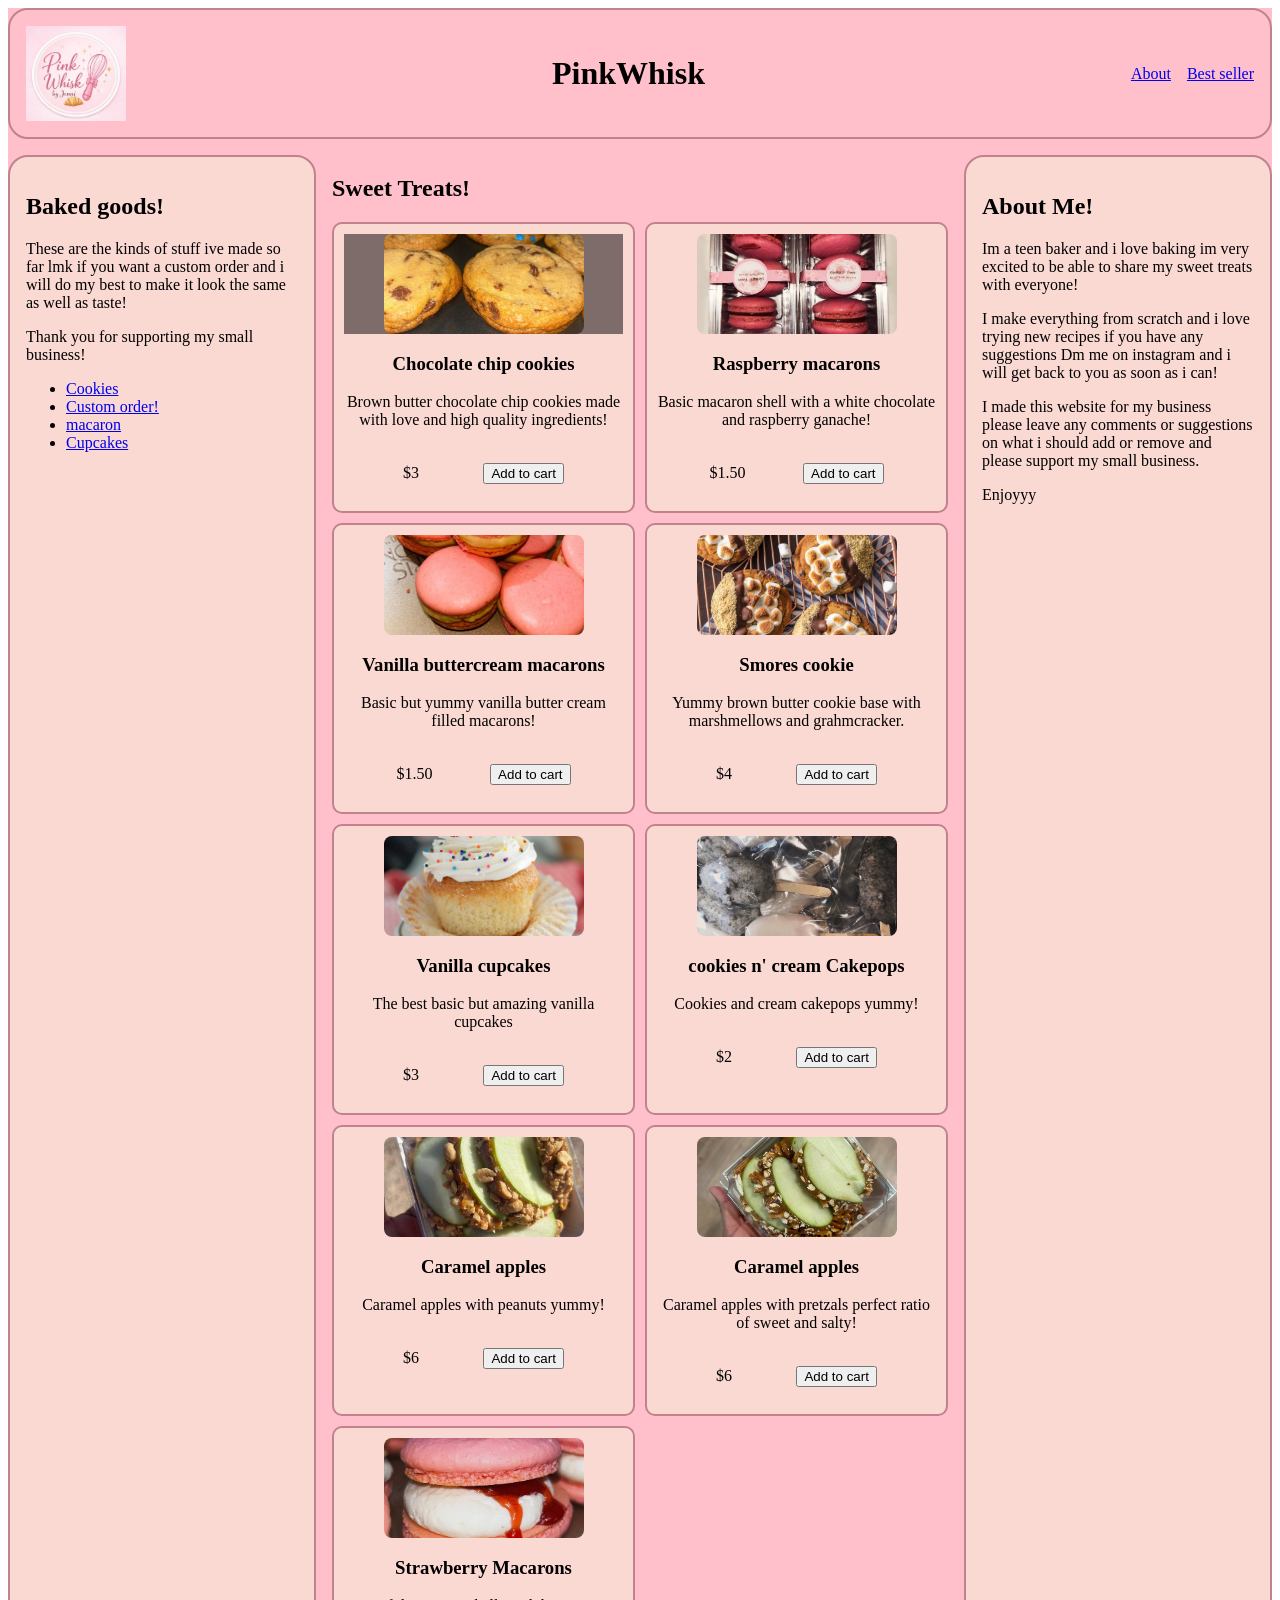
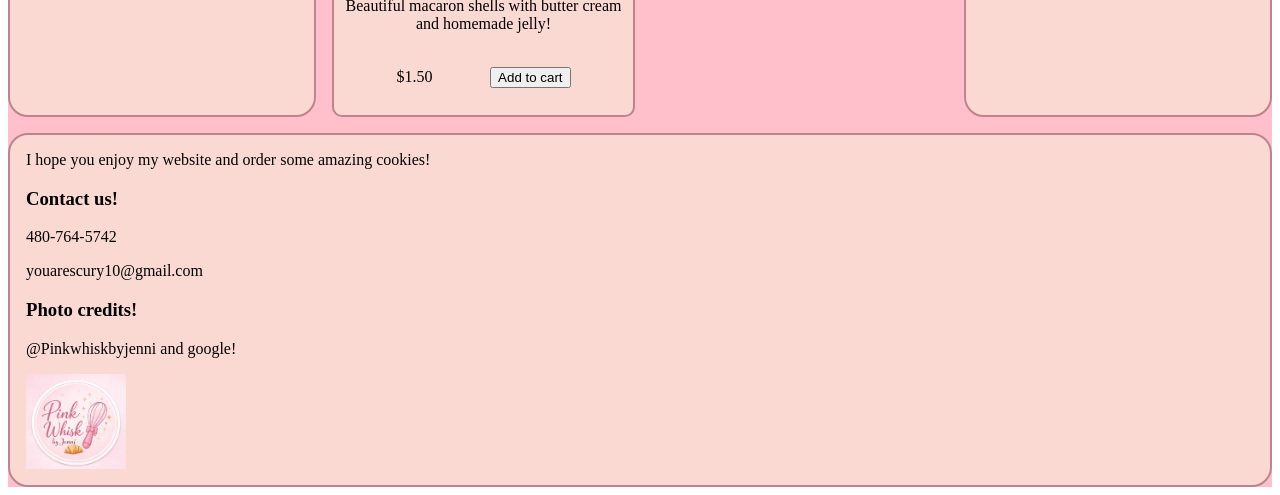
<file: index.html>
<!DOCTYPE html>
<html lang="en">
<head>
    <meta charset="UTF-8">
    <meta name="viewport" content="width">
    <link href="./global.css" rel="stylesheet" type="text/css">
    <title>PinkWhisk by jenni</title>
    
</head>
<body>
    <div class="page">
        <header class="site-header"> 
            <img class="logo" src="./images/6F5A1068-B4D6-4DAE-A929-BA22E5F770C4 (1).jpg" alt="logo">  
            <h1 class="homenav">PinkWhisk</h1>
            <nav class="links">
                <a href="./about/">About</a>
                <a href="./bestseller/">Best seller</a>
                
            </nav>
        </header>

        <main class="site-main">
            <div>
                <h2>Sweet Treats!</h2>
        
                <section class="products">
                    <article class="cookies product-card">
                        <div class="photo">
                            <img class="product-image" src="./images/IMG_8035.PNG" alt="cookies">
                        </div>
                        <h3 class="product-name">Chocolate chip cookies</h3>
                        <p class="product-description">Brown butter chocolate chip cookies made with love and high quality ingredients!</p>
                        <div class="product-footer">
                            <p class="product-price">$3</p>
                            <button class="product-button">
                                Add to cart
                            </button>
                        </div>
                    </article>

                    <article class="macarons product-card">
                        <img class="product-image" src="./images/IMG_8036.PNG" alt="macarons">
                        <h3 class="product-name">Raspberry macarons</h3>
                        <p class="product-description">Basic macaron shell with a white chocolate and raspberry ganache!</p>
                        <div class="product-footer">
                            <p class="product-price">$1.50</p>
                            <button class="product-button">
                                Add to cart
                            </button>
                        </div>
                    </article>

                    <article class="vanilla product-card">
                        <img class="product-image" src="./images/IMG_8038.PNG" alt="Vanilla Macarons">
                        <h3 class="product-name">Vanilla buttercream macarons</h3>
                        <p class="product-description">Basic but yummy vanilla butter cream filled macarons!</p>
                        <div class="product-footer">
                            <p class="product-price">$1.50</p>
                            <button class="product-button">
                                Add to cart
                            </button>
                        </div>
                    </article>


                    <article class="smores product-card">
                        <img class="product-image" src="./images/easy-smore-cookies-1-of-9.jpg" alt="smores">
                        <h3 class="product-name">Smores cookie</h3>
                        <p class="product-description">Yummy brown butter cookie base with marshmellows and grahmcracker.</p>
                        <div class="product-footer">
                            <p class="product-price">$4</p>
                            <button class="product-button">
                                Add to cart
                            </button>
                        </div>
                    </article>

                    <article class="Vanilla cupcakes product-card">
                        <img class="product-image" src="./images/vanilla-cupcakes-featured.jpg" alt="Vanilla cupcakes">
                        <h3 class="product-name">Vanilla cupcakes</h3>
                        <p class="product-description">The best basic but amazing vanilla cupcakes</p>
                        <div class="product-footer">
                            <p class="product-price">$3</p>
                            <button class="product-button">
                                Add to cart
                            </button>
                        </div>

                    </article>

                    <article class="cakepops product-card">
                        <img class="product-image" src="./images/IMG_8307.PNG" alt="cakepops">
                        <h3 class="product-name">cookies n' cream Cakepops</h3>
                        <p class="product-description">Cookies and cream cakepops yummy!</p>
                        <div class="product-footer">
                            <p class="product-price">$2</p>
                            <button class="product-button">
                                Add to cart
                            </button>
                        </div>

                    </article>

                    <article class="caramelapples product-card">
                        <img class="product-image" src="./images/IMG_8099.JPG" alt="caramel apples">
                        <h3 class="product-name">Caramel apples</h3>
                        <p class="product-description">Caramel apples with peanuts yummy!</p>
                        <div class="product-footer">
                            <p class="product-price">$6</p>
                            <button class="product-button">
                                Add to cart
                            </button>
                        </div>

                    </article>

                    <article class="caramelapples product-card">
                        <img class="product-image" src="./images/IMG_8096.JPG" alt="caramel apples with pretzals">
                        <h3 class="product-name">Caramel apples</h3>
                        <p class="product-description">Caramel apples with pretzals perfect ratio of sweet and salty!</p>
                        <div class="product-footer">
                            <p class="product-price">$6</p>
                            <button class="product-button">
                                Add to cart
                            </button>
                        </div>

                    </article>

                    <article class="strawberry product-card">
                        <img class="product-image" src="./images/IMG_8308.PNG" alt="caramel apples">
                        <h3 class="product-name">Strawberry Macarons</h3>
                        <p class="product-description">Beautiful macaron shells with butter cream and homemade jelly!</p>
                        <div class="product-footer">
                            <p class="product-price">$1.50</p>
                            <button class="product-button">
                                Add to cart
                            </button>
                        </div>

                    </article>



                </section>
            </div> 
        </main>

        <aside class="site-aside-left"> 
            <h2>Baked goods!</h2>
            <p>These are the kinds of stuff ive made so far lmk if you want a custom order and i will do my best to make it look the same as well as taste!</p>
            <p>Thank you for supporting my small business!</p>
            <ul>
                 <li>
                    <a href="#"> Cookies</a>
                </li>
                <li>
                    <a href="#">Custom order!</a>
                </li>
                <li>
                    <a href="#">macaron</a>
                </li>
                <li>
                    <a href="#">Cupcakes</a>
                </li>
            </ul>
        </aside>

        <aside class="site-aside-right">
            <h2>About Me!</h2>
                <p>Im a teen baker and i love baking im very excited to be able to share my sweet treats with everyone!</p>
                <p>I make everything from scratch and i love trying new recipes if you have any suggestions Dm me on instagram and i will get back to you as soon as i can!</p>
                <p>I made this website for my business please leave any comments or suggestions on what i should add or remove and please support my small business.
                    
                </p>
                <p>Enjoyyy</p>
            
        </aside>

        <footer class="site-footer contact">
            I hope you enjoy my website and order some amazing cookies!  
            <div class="contact">
                <h3>Contact us!</h3>
                    <p>480-764-5742</p>
                    <p>youarescury10@gmail.com</p>
                    <h3>Photo credits!</h3>
                    <p>@Pinkwhiskbyjenni and google!</p>
            </div>
            <img class="logo footerlogo" src="./images/6F5A1068-B4D6-4DAE-A929-BA22E5F770C4 (1).jpg" alt="logo">
        </footer>
    </div>

</body>
</html>
</file>
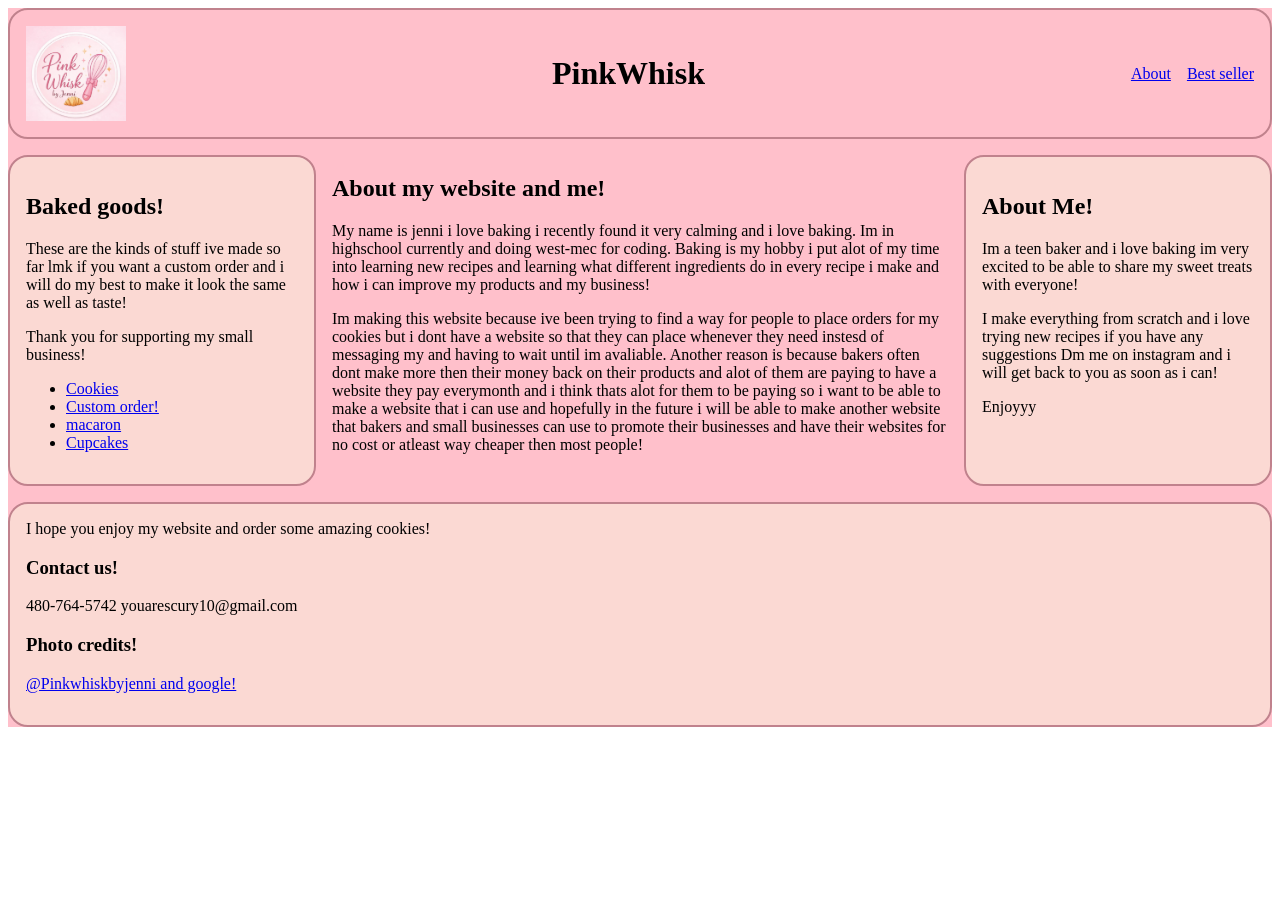
<file: about/index.html>
<!DOCTYPE html>
<html lang="en">
<head>
    <meta charset="UTF-8">
    <meta name="viewport" content="width">
    
    <title>About my home Bakery</title>
    
    <link href="../global.css" rel="stylesheet" type="text/css">

</head>
<body>
    <div class="page">
        <header class="site-header"> 
            <img class="logo" src="../images/6F5A1068-B4D6-4DAE-A929-BA22E5F770C4 (1).jpg" alt="logo"> 
            <h1 class="homenav">PinkWhisk</h1>
            <nav class="links">
                <a href="../about/">About</a>
                <a href="../bestseller/">Best seller</a>
            </nav>
        </header>

        <main class="site-main">
            <div>
                <h2>About my website and me!</h2>
                <section>
                    <p>My name is jenni i love baking i recently found it very calming and i love baking. Im in highschool currently and doing west-mec for coding. Baking is my hobby i put alot of my time into learning new recipes and learning what different ingredients do in every recipe i make and how i can improve my products and my business! </p>
                    <p>Im making this website because ive been trying to find a way for people to place orders for my cookies but i dont have a website so that they can place whenever they need instesd of messaging my and having to wait until im avaliable. Another reason is because bakers often dont make more then their money back on their products and alot of them are paying to have a website they pay everymonth and i think thats alot for them to be paying so i want to be able to make a website that i can use and hopefully in the future i will be able to make another website that bakers and small businesses can use to promote their businesses and have their websites for no cost or atleast way cheaper then most people!</p>
                </section>
            </div> 
        </main>

        <aside class="site-aside-left"> 
            <h2>Baked goods!</h2>
            <p>These are the kinds of stuff ive made so far lmk if you want a custom order and i will do my best to make it look the same as well as taste!</p>
            <p>Thank you for supporting my small business!</p>
            <ul>
                 <li>
                    <a href="#"> Cookies</a>
                </li>
                <li>
                    <a href="#">Custom order!</a>
                </li>
                <li>
                    <a href="#">macaron</a>
                </li>
                <li>
                    <a href="#">Cupcakes</a>
                </li>
            </ul>
        </aside>

        <aside class="site-aside-right">
            <h2>About Me!</h2>
            <p>Im a teen baker and i love baking im very excited to be able to share my sweet treats with everyone!</p>
            <p>I make everything from scratch and i love trying new recipes if you have any suggestions Dm me on instagram and i will get back to you as soon as i can!</p>
            <p>Enjoyyy</p>
        </aside>

        <footer class="site-footer">
            I hope you enjoy my website and order some amazing cookies!
            <h3>Contact us!</h3>
                <p class="contact">480-764-5742 
                youarescury10@gmail.com
                </p>
                <h3>Photo credits!</h3>

                <a href="https://www.instagram.com/Pinkwhiskbyjenni">
                    <p>@Pinkwhiskbyjenni and google!</p>
                </a>
            
            
        </footer>
    </div>

</body>
</html>
</file>
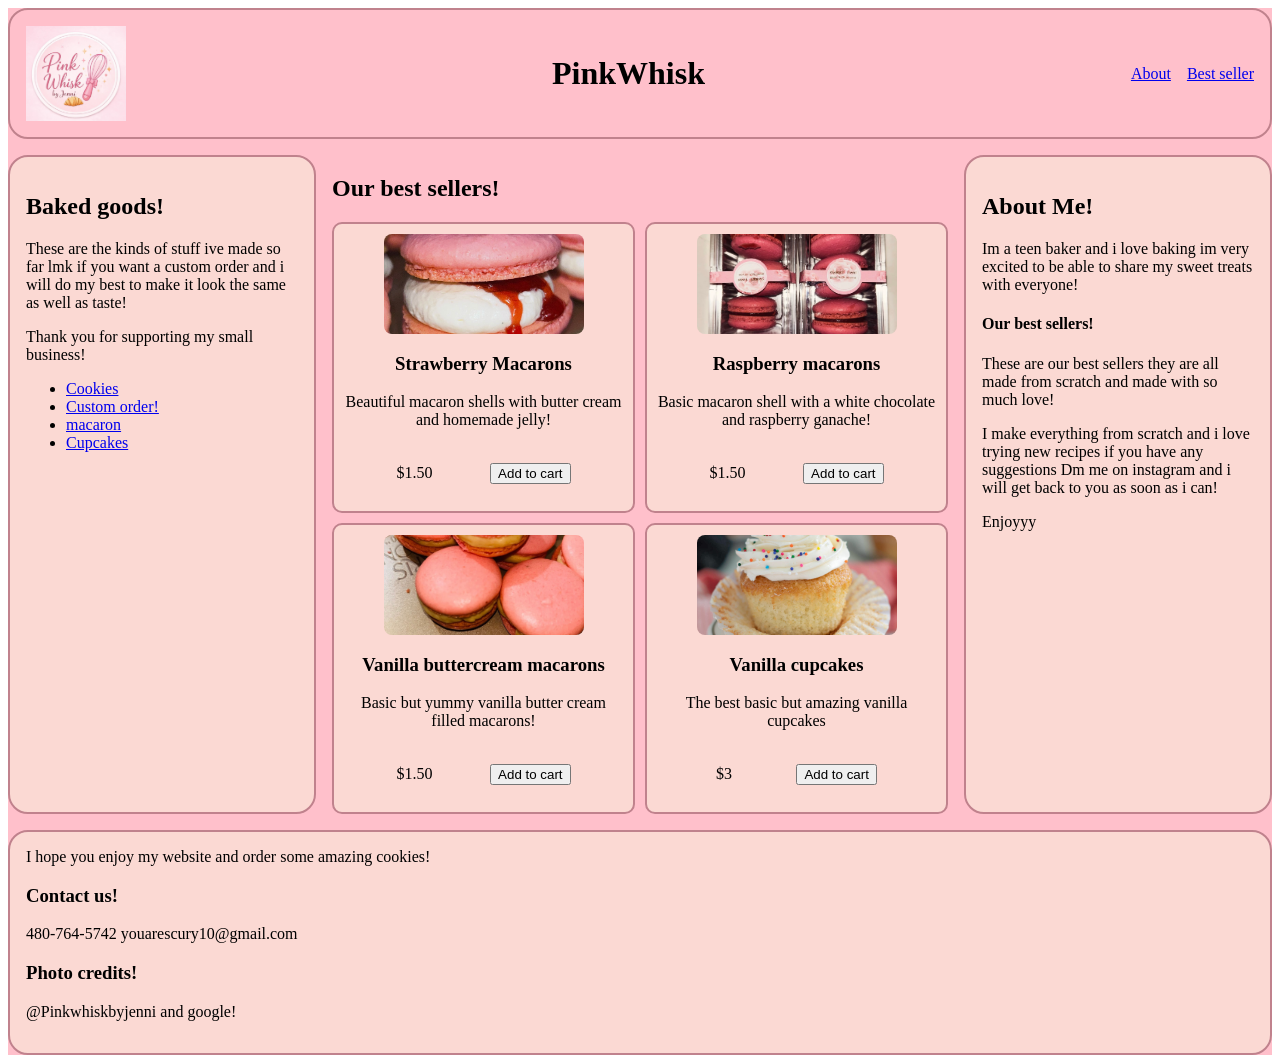
<file: bestseller/index.html>
<!DOCTYPE html>
<html lang="en">
<head>
    <meta charset="UTF-8">
    <meta name="viewport" content="width">
    
    <title>About my home Bakery</title>
    
    <link href="../global.css" rel="stylesheet" type="text/css">

</head>
<body>
    <div class="page">
        <header class="site-header"> 
            <img class="logo" src="../images/6F5A1068-B4D6-4DAE-A929-BA22E5F770C4 (1).jpg" alt="logo">
            <h1 class="homenav">PinkWhisk</h1>
            <nav class="links">
                <a href="../about/">About</a>
                <a href="../bestseller/">Best seller</a>
            </nav>
        </header>

        <main class="site-main">
            <div>
                <h2>Our best sellers!</h2>
        
                <section class="products">
                    <article class="strawberry product-card">
                        <img class="product-image" src="../images/IMG_8308.PNG" alt="caramel apples">
                        <h3 class="product-name">Strawberry Macarons</h3>
                        <p class="product-description">Beautiful macaron shells with butter cream and homemade jelly!</p>
                        <div class="product-footer">
                            <p class="product-price">$1.50</p>
                            <button class="product-button">
                                Add to cart
                            </button>
                        </div>

                    </article>

                    <article class="macarons product-card">
                        <img class="product-image" src="../images/IMG_8036.PNG" alt="macarons">
                        <h3 class="product-name">Raspberry macarons</h3>
                        <p class="product-description">Basic macaron shell with a white chocolate and raspberry ganache!</p>
                        <div class="product-footer">
                            <p class="product-price">$1.50</p>
                            <button class="product-button">
                                Add to cart
                            </button>
                        </div>
                    </article>

                     <article class="vanilla product-card">
                        <img class="product-image" src="../images/IMG_8038.PNG" alt="Vanilla Macarons">
                        <h3 class="product-name">Vanilla buttercream macarons</h3>
                        <p class="product-description">Basic but yummy vanilla butter cream filled macarons!</p>
                        <div class="product-footer">
                            <p class="product-price">$1.50</p>
                            <button class="product-button">
                                Add to cart
                            </button>
                        </div>
                    </article>

                    <article class="Vanilla cupcakes product-card">
                        <img class="product-image" src="../images/vanilla-cupcakes-featured.jpg" alt="Vanilla cupcakes">
                        <h3 class="product-name">Vanilla cupcakes</h3>
                        <p class="product-description">The best basic but amazing vanilla cupcakes</p>
                        <div class="product-footer">
                            <p class="product-price">$3</p>
                            <button class="product-button">
                                Add to cart
                            </button>
                        </div>

                    </article>


                </section>
            </div> 
        </main>

        <aside class="site-aside-left"> 
            <h2>Baked goods!</h2>
            <p>These are the kinds of stuff ive made so far lmk if you want a custom order and i will do my best to make it look the same as well as taste!</p>
            <p>Thank you for supporting my small business!</p>
            <ul>
                 <li>
                    <a href="#"> Cookies</a>
                </li>
                <li>
                    <a href="#">Custom order!</a>
                </li>
                <li>
                    <a href="#">macaron</a>
                </li>
                <li>
                    <a href="#">Cupcakes</a>
                </li>
            </ul>
        </aside>

        <aside class="site-aside-right">
            <h2>About Me!</h2>
            <p>Im a teen baker and i love baking im very excited to be able to share my sweet treats with everyone!</p>
            <h4>Our best sellers!</h4>
            <p>These are our best sellers they are all made from scratch and made with so much love!</p>
            <p>I make everything from scratch and i love trying new recipes if you have any suggestions Dm me on instagram and i will get back to you as soon as i can!</p>
            <p>Enjoyyy</p>
        </aside>

        <footer class="site-footer">
            I hope you enjoy my website and order some amazing cookies!
            <div class="contact">
                <h3>Contact us!</h3>
                    <p>480-764-5742 
                    youarescury10@gmail.com
                    </p>
                    <h3>Photo credits!</h3>
                    <p>@Pinkwhiskbyjenni and google!</p>
            </div>
            
            
        </footer>
    </div>

</body>
</html>
</file>
<file: global.css>
:root {
    --overlay-color: rgba(0, 0, 0, 0.5);
    --pink-color: pink;
    --border-color: rgb(192, 130, 141);
}

* {
    box-sizing: border-box;
}

.page {
    display: grid;
    gap: 1rem;
    grid-template-columns: 1fr;
    grid-template-areas:
        "header"
        "aside-left"
        "main"
        "aside-right"
        "footer";
    width: 100%;
    max-width: 2000px;
    margin: 0 auto;
    background-color:pink;
}

.site-header {
    grid-area: header;
    background-color: var(--pink-color);
    display: flex;
    justify-content: space-between;
    align-items: center;
    flex-wrap: wrap;
    gap: 1rem;
    padding: 1rem;
    border: 2px solid var(--border-color);
    border-radius:20px;
    padding:1rem;
}

.links {
    display: flex;
    justify-content: space-evenly;
    align-items: center;
    flex-wrap: wrap;
    gap: 1rem;
}

.logo {
    max-width: 100px;
    max-height: 100px;
    object-fit: contain;
    display: flex;
    justify-content:flex-start;
}

.site-main {
    grid-area: main;
    min-width: 0;
}

.site-aside-left {
    grid-area: aside-left;
    text-align: left;
    border: 2px solid var(--border-color);
    border-radius: 20px;
    padding: 1rem;
    min-width: 0;
    background-color:rgba(245, 245, 220, 0.452);
}

.site-aside-right {
    grid-area: aside-right;
    text-align: left;
    border: 2px solid var(--border-color);
    border-radius: 20px;
    padding: 1rem;
    min-width: 0;
    background-color: rgba(245, 245, 220, 0.452);
}

.site-footer {
    grid-area: footer;
    background-color: rgba(245, 245, 220, 0.452);
    width: 100%;
    min-height: 90px;
    padding: 1rem;
    border: 2px solid var(--border-color);
    border-radius: 20px;
    padding: 1rem;

}
.footerlogo{
    display: flex;
    justify-content: flex-end;
}


/* Main product image */
#pinkwhisk {
    width: 200px;
    height: 200px;
    max-width: 100%;
    object-fit: contain;
}

/* Product information */
.product-info {
    display: flex;
    flex-direction: column;
    align-items: center;
    width: 100%;
    max-width: 200px;
    min-height: 200px;
    border-radius: 10px;
}

/* Individual product card */
.product-card {
    text-align: center;
    border: 2px solid var(--border-color);
    border-radius: 10px;
    padding: 10px;
    min-width: 0;
    background-color:rgba(245, 245, 220, 0.452);
}

/* Product image */
.product-image {
    display: block;
    width: 100%;
    max-width: 200px;
    height: 100px;
    object-fit: cover;
    border-radius: 8px;
    margin: 0 auto;
}

/* Product grid */
.products {
    display: grid;
    grid-template-columns: 1fr;
    align-items: stretch;
    gap: 10px;
}

/* Product card footer */
.product-footer {
    display: flex;
    flex-direction: row;
    justify-content: space-evenly;
    align-items: center;
    flex-wrap: wrap;
    gap: 0.5rem;
    border-radius: 20px;
    padding: 1%;
}

/* Photo section */
.photo {
    background-color: var(--overlay-color);
}

/* Tablet layout */
@media (min-width: 600px) {
    .page {
        grid-template-columns: 1fr 2fr;
        grid-template-areas:
            "header header"
            "aside-left main"
            "aside-right main"
            "footer footer";
    }

    .products {
        grid-template-columns: repeat(2, minmax(0, 1fr));
    }
}

/* Desktop layout */
@media (min-width: 1024px) {
    .page {
        grid-template-columns:
            minmax(180px, 1fr)
            minmax(0, 2fr)
            minmax(180px, 1fr);
        grid-template-areas:
            "header header header"
            "aside-left main aside-right"
            "footer footer footer";
    }

    .products {
        grid-template-columns: repeat(2, minmax(0, 1fr));
    }
}
</file>
